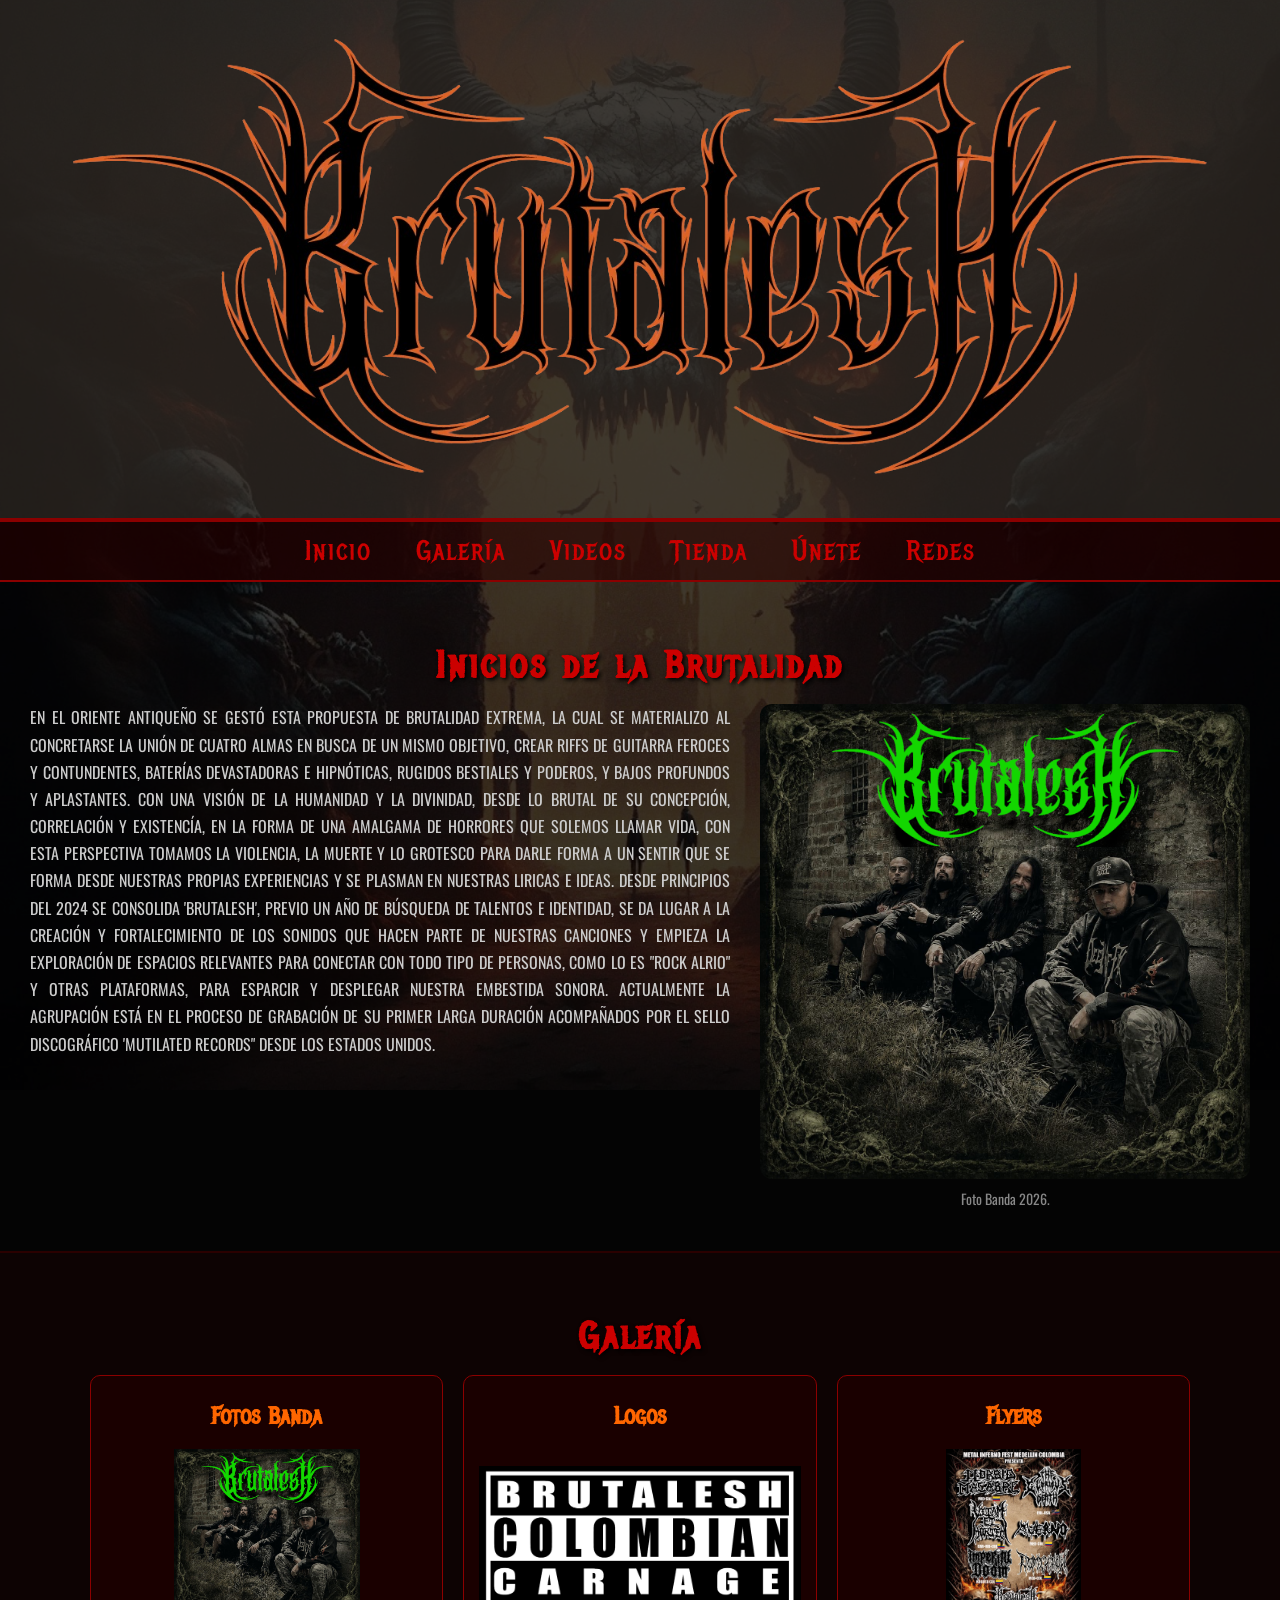
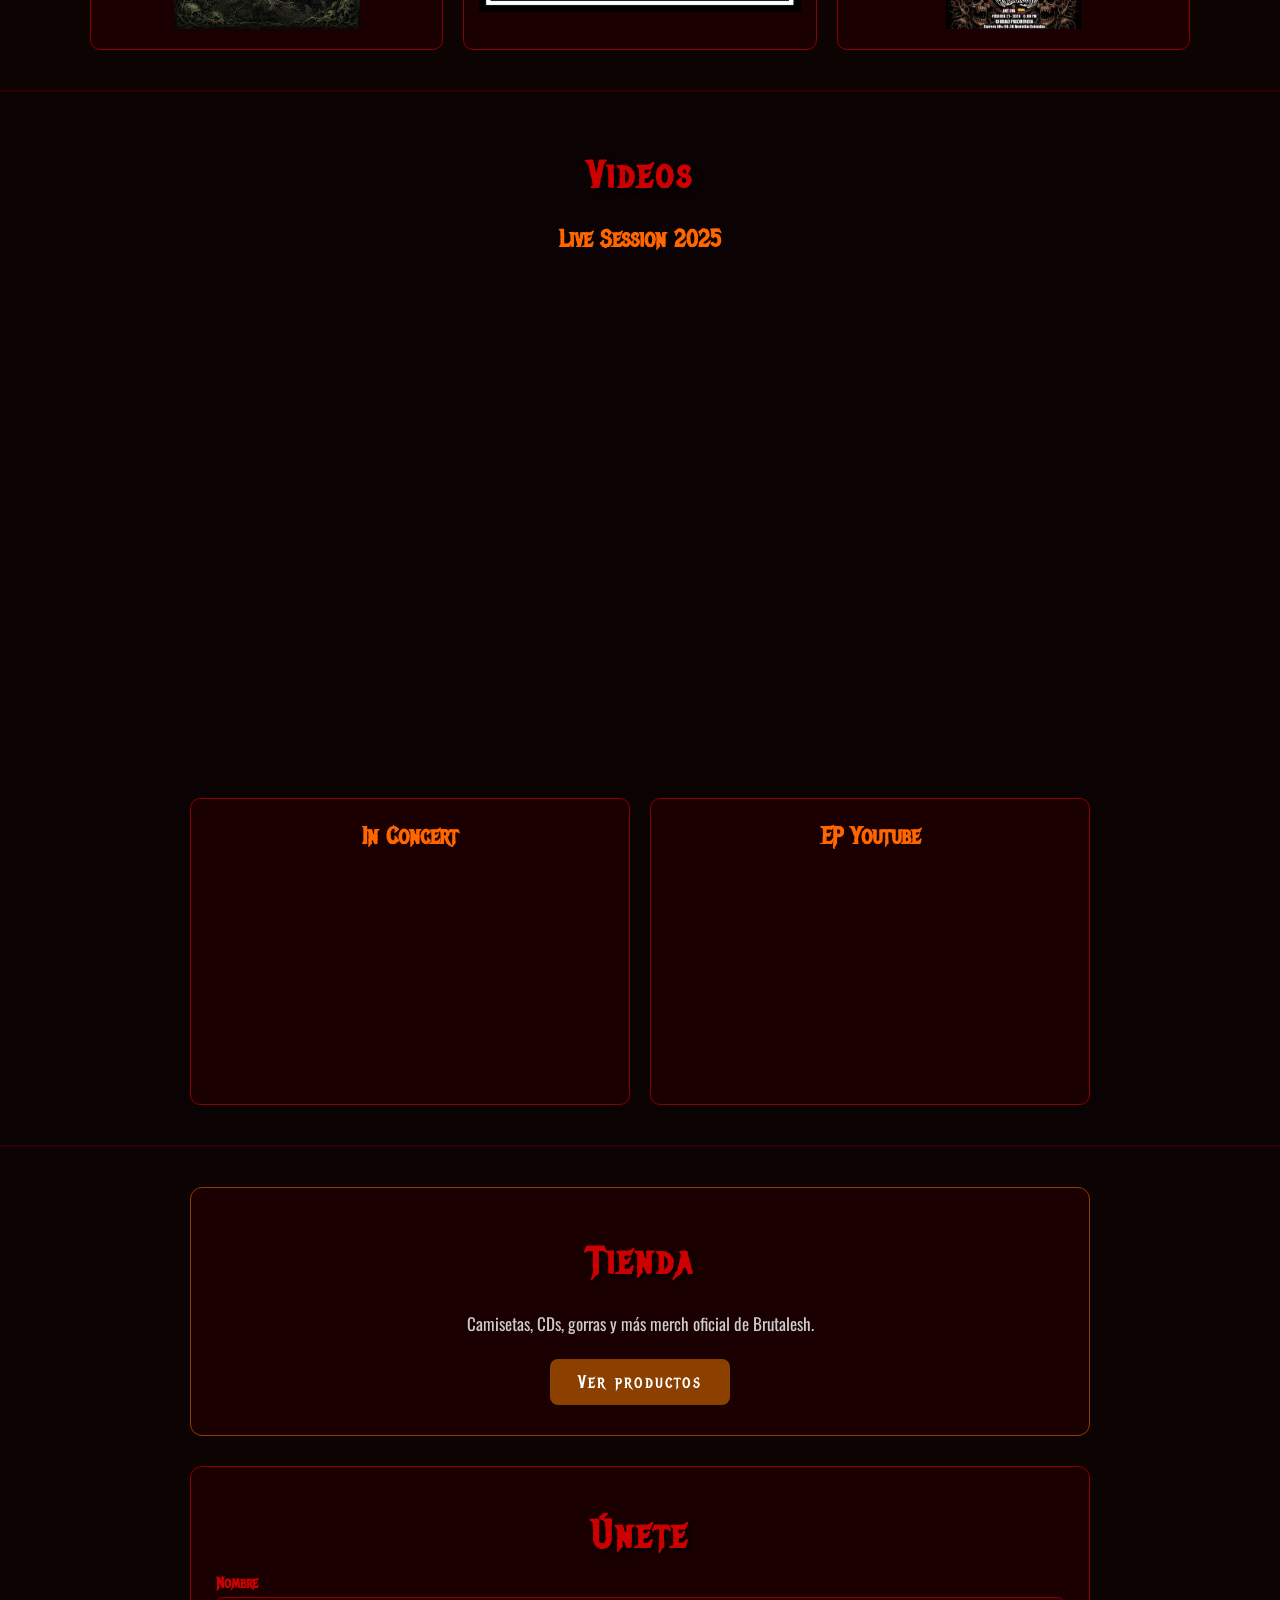
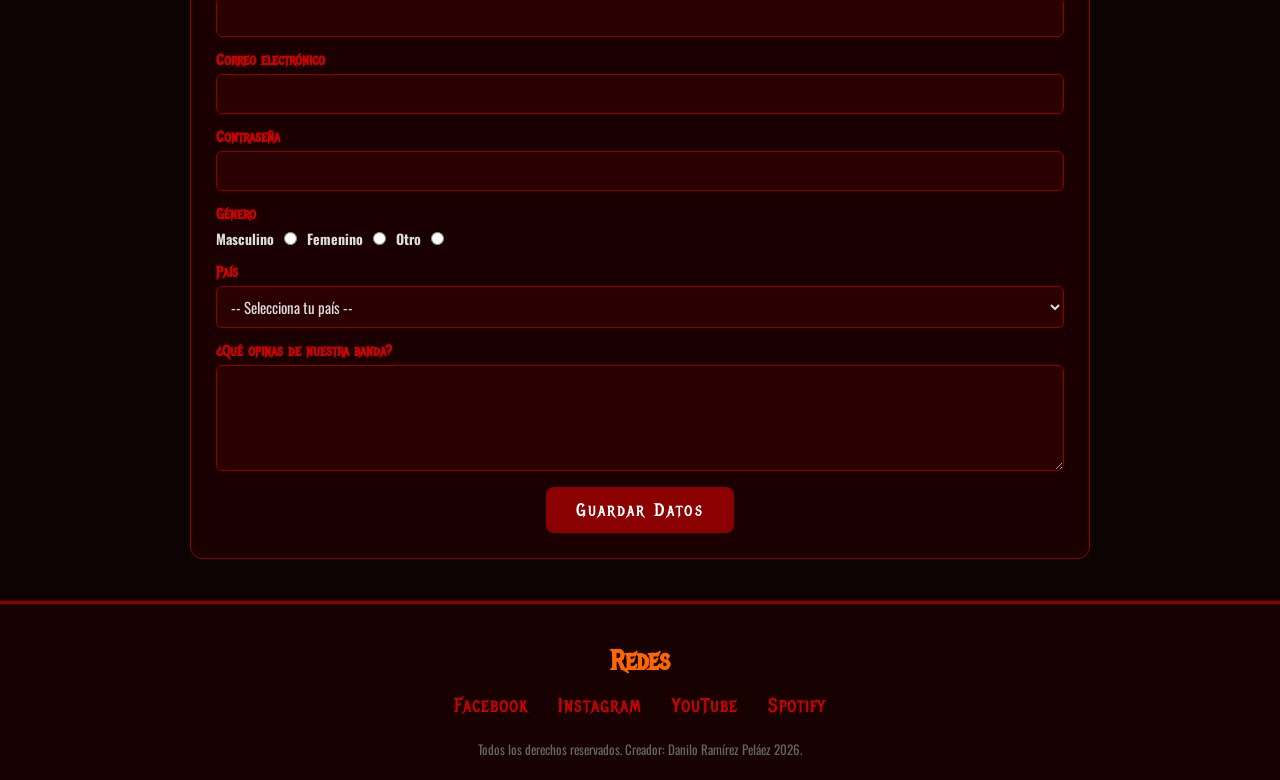
<file: index.html>
<!DOCTYPE html>
<html lang="es">

<head>
    <meta charset="UTF-8">
    <meta name="viewport" content="width=device-width, initial-scale=1.0">
    <title>Brutalesh - Colombian Carnage</title>
    <link rel="preconnect" href="https://fonts.googleapis.com">
    <link href="https://fonts.googleapis.com/css2?family=Metal+Mania&family=Oswald:wght@400;700&display=swap"
        rel="stylesheet">
    <link rel="stylesheet" href="css/estilospropios.css">
</head>

<body>

    <!-- HEADER -->
    <header id="inicio">
        <div id="fondoCabeza">
            <img src="imagenes/Logo_Original.png" id="Logo">
        </div>
    </header>

    <!-- NAV: idéntico al de tienda.html para consistencia -->
    <!-- Inicio va al top, cada enlace apunta a su sección con ancla -->
    <nav id="menuPpal">
        <a href="#inicio">Inicio</a>
        <a href="galeria.html">Galería</a>
        <a href="#seccion3">Videos</a>
        <a href="tienda.html">Tienda</a>
        <a href="#formularioContacto">Únete</a>
        <a href="#redesSociales">Redes</a>
    </nav>

    <main>

        <!-- SECCIÓN 1 -->
        <section id="seccion1">
            <div class="contenedor-centrado">
                <h2>Inicios de la Brutalidad</h2>
                <div class="seccion1-contenido">
                    <div class="seccion1-texto">
                        <p>
                            EN EL ORIENTE ANTIQUEÑO SE GESTÓ ESTA PROPUESTA DE BRUTALIDAD EXTREMA, LA
                            CUAL SE MATERIALIZO AL CONCRETARSE LA UNIÓN DE CUATRO ALMAS EN BUSCA DE UN
                            MISMO OBJETIVO, CREAR RIFFS DE GUITARRA FEROCES Y CONTUNDENTES, BATERÍAS
                            DEVASTADORAS E HIPNÓTICAS, RUGIDOS BESTIALES Y PODEROS, Y BAJOS PROFUNDOS Y
                            APLASTANTES.
                            CON UNA VISIÓN DE LA HUMANIDAD Y LA DIVINIDAD, DESDE LO BRUTAL DE SU
                            CONCEPCIÓN, CORRELACIÓN Y EXISTENCÍA, EN LA FORMA DE UNA AMALGAMA DE
                            HORRORES QUE SOLEMOS LLAMAR VIDA, CON ESTA PERSPECTIVA TOMAMOS LA VIOLENCIA,
                            LA MUERTE Y LO GROTESCO PARA DARLE FORMA A UN SENTIR QUE SE FORMA DESDE
                            NUESTRAS PROPIAS EXPERIENCIAS Y SE PLASMAN EN NUESTRAS LIRICAS E IDEAS.
                            DESDE PRINCIPIOS DEL 2024 SE CONSOLIDA 'BRUTALESH', PREVIO UN AÑO DE BÚSQUEDA DE
                            TALENTOS E IDENTIDAD, SE DA LUGAR A LA CREACIÓN Y FORTALECIMIENTO DE LOS
                            SONIDOS QUE HACEN PARTE DE NUESTRAS CANCIONES Y EMPIEZA LA EXPLORACIÓN DE
                            ESPACIOS RELEVANTES PARA CONECTAR CON TODO TIPO DE PERSONAS, COMO LO ES "ROCK
                            ALRIO" Y OTRAS PLATAFORMAS, PARA ESPARCIR Y DESPLEGAR NUESTRA EMBESTIDA SONORA.
                            ACTUALMENTE LA AGRUPACIÓN ESTÁ EN EL PROCESO DE GRABACIÓN DE SU PRIMER LARGA
                            DURACIÓN ACOMPAÑADOS POR EL SELLO DISCOGRÁFICO 'MUTILATED RECORDS" DESDE
                            LOS ESTADOS UNIDOS.
                        </p>
                    </div>
                    <div class="seccion1-foto">
                        <img src="imagenes/BRUTALESH2026NEW.jpg" alt="Foto de la banda Brutalesh" class="foto-banda">
                        <p class="pie-foto">Foto Banda 2026.</p>
                    </div>
                </div>
            </div>
        </section>

        <!-- SECCIÓN 2: Galería -->
        <section id="seccion2">
            <div class="contenedor-centrado">
                <h2>Galería</h2>
                <div class="seccion2-grid">
                    <a class="bloque-galeria" href="galeria.html?categoria=banda">
                        <h3>Fotos Banda</h3>
                        <img src="imagenes/BRUTALESH2026NEW.jpg" alt="Fotos de la banda Brutalesh">
                    </a>
                    <a class="bloque-galeria" href="galeria.html?categoria=logo">
                        <h3>Logos</h3>
                        <img src="imagenes/Advisory.jpg" alt="Logos de Brutalesh">
                    </a>
                    <a class="bloque-galeria" href="galeria.html?categoria=flyer">
                        <h3>Flyers</h3>
                        <img src="imagenes/concierto2026.jpg" alt="Flyers de Brutalesh">
                    </a>
                </div>
            </div>
        </section>

        <!-- SECCIÓN 3: Videos -->
        <section id="seccion3">
            <div class="contenedor-centrado">
                <h2>Videos</h2>
                <div class="seccion3-contenido">
                    <div class="video-principal">
                        <h3>Live Session 2025</h3>
                        <div class="contenedor-video">
                            <iframe src="https://www.youtube.com/embed/8jFpBwW7L4U?si=sh55wE70I3SLNjwH"
                                title="Brutalesh Live Session" frameborder="0"
                                allow="accelerometer; autoplay; clipboard-write; encrypted-media; gyroscope; picture-in-picture; web-share"
                                referrerpolicy="strict-origin-when-cross-origin" allowfullscreen></iframe>
                        </div>
                    </div>
                    <div class="videos-secundarios">
                        <div class="video-secundario">
                            <h3>In Concert</h3>
                            <div class="contenedor-video">
                                <iframe src="https://www.youtube.com/embed/GcFs2K2PveE"
                                    title="Brutalesh In Concert" frameborder="0"
                                    allow="accelerometer; autoplay; clipboard-write; encrypted-media; gyroscope; picture-in-picture; web-share"
                                    referrerpolicy="strict-origin-when-cross-origin" allowfullscreen></iframe>
                            </div>
                        </div>
                        <div class="video-secundario">
                            <h3>EP Youtube</h3>
                            <div class="contenedor-video">
                                <iframe src="https://www.youtube.com/embed/mL4vhDXJoMs?si=ErCh_-tSVRbG0GSa"
                                    title="Brutalesh EP YouTube" frameborder="0"
                                    allow="accelerometer; autoplay; clipboard-write; encrypted-media; gyroscope; picture-in-picture; web-share"
                                    referrerpolicy="strict-origin-when-cross-origin" allowfullscreen></iframe>
                            </div>
                        </div>
                    </div>
                </div>
            </div>
        </section>

        <!-- SECCIÓN 4: Tienda + Formulario -->
        <section id="seccion4">
            <div class="contenedor-centrado">
                <div class="seccion4-contenido">

                    <!-- Bloque tienda: ahora enlaza correctamente a tienda.html -->
                    <div class="bloque-tienda">
                        <h2>Tienda</h2>
                        <p>Camisetas, CDs, gorras y más merch oficial de Brutalesh.</p>
                        <a href="tienda.html" class="boton-tienda">Ver productos</a>
                    </div>

                    <div class="bloque-formulario">
                        <!-- id="formularioContacto" es el ancla del enlace "Únete" del nav -->
                        <form action="#" method="post" id="formularioContacto">
                            <h2>Únete</h2>

                            <div class="campoForm">
                                <label for="nombre1">Nombre</label>
                                <input type="text" name="nombre1" id="nombre1" required>
                            </div>

                            <div class="campoForm">
                                <label for="correo">Correo electrónico</label>
                                <input type="email" name="correo" id="correo" required>
                            </div>

                            <div class="campoForm">
                                <label for="password">Contraseña</label>
                                <input type="password" name="password" id="password" required>
                            </div>

                            <div class="campoForm">
                                <label>Género</label>
                                <div id="grupoRadio">
                                    <label for="Masculino1">Masculino</label>
                                    <input type="radio" name="genero" id="Masculino1" value="1">
                                    <label for="Femenino1">Femenino</label>
                                    <input type="radio" name="genero" id="Femenino1" value="2">
                                    <label for="Otro1">Otro</label>
                                    <input type="radio" name="genero" id="Otro1" value="3">
                                </div>
                            </div>

                            <div class="campoForm">
                                <label for="paisReside">País</label>
                                <select name="paisReside" id="paisReside">
                                    <option value="0">-- Selecciona tu país --</option>
                                    <option value="1">Colombia</option>
                                    <option value="2">Venezuela</option>
                                    <option value="3">Perú</option>
                                </select>
                            </div>

                            <div class="campoForm">
                                <label for="textoBrutalesh">¿Qué opinas de nuestra banda?</label>
                                <textarea name="textoBrutalesh" id="textoBrutalesh" rows="4"></textarea>
                            </div>

                            <input type="submit" value="Guardar Datos">

                        </form>
                    </div>

                </div>
            </div>
        </section>

    </main>

    <!-- FOOTER: id="redesSociales" es el ancla del enlace "Redes" del nav -->
    <footer>
        <div id="redesSociales">
            <h3>Redes</h3>
            <div class="redes-links">
                <a href="https://www.facebook.com/brutalesh.col?locale=es_LA" target="_blank" rel="noopener">Facebook</a>
                <a href="https://www.instagram.com/brutaleshcol/" target="_blank" rel="noopener">Instagram</a>
                <a href="https://www.youtube.com/@BRUTALESH" target="_blank" rel="noopener">YouTube</a>
                <a href="https://open.spotify.com/search/brutalesh" target="_blank" rel="noopener">Spotify</a>
            </div>
        </div>
        <p class="copyright">Todos los derechos reservados. Creador: Danilo Ramírez Peláez 2026.</p>
    </footer>

</body>
</html>
</file>
<file: css/estilospropios.css>
/* ============================
   RESET GENERAL
   ============================ */
*, *::before, *::after {
    box-sizing: border-box;
    margin: 0;
    padding: 0;
}

/* CORRECCIÓN: scroll suave para que las anclas del nav funcionen bien */
html {
    scroll-behavior: smooth;
    scroll-padding-top: 60px;
}

/* ============================
   BODY
   ============================ */
body {
    font-family: 'Oswald', Arial, sans-serif;
    color: #ddd;
    background-image: url('../imagenes/Caratula_Original.jpg');
    background-attachment: fixed;
    background-size: cover;
    background-position: center;
    background-repeat: no-repeat;
    background-color: #111;
}

/* ============================
   HEADER
   ============================ */
#fondoCabeza {
    width: 100%;
    background-color: rgba(37, 32, 28, 0.88);
    text-align: center;
    padding: 30px 0;
    border-bottom: 4px solid #8b0000;
}

#Logo {
    max-width: 90%;
    height: auto;
}

.imagenes {
    display: block;
    margin: 0 auto;
}

/* Marco rojo solo para imágenes de contenido, NO para el logo del header */
.imagen-con-marco {
    border: 6px solid #8b0000;
    border-radius: 20px;
}

/* ============================
   NAV PRINCIPAL
   CORRECCIÓN: position sticky para que
   quede fijo al hacer scroll
   ============================ */
#menuPpal {
    background-color: rgba(26, 0, 0, 0.90);
    padding: 12px 0;
    text-align: center;
    border-bottom: 2px solid #8b0000;
    position: sticky;
    top: 0;
    z-index: 9999;
    width: 100%;
}

#menuPpal a {
    font-size: 28px;
    text-decoration: none;
    color: #cc0000;
    margin: 0 20px;
    letter-spacing: 2px;
    font-family: 'Metal Mania', cursive;
    transition: color 0.2s;
}

#menuPpal a:hover {
    color: #ff4444;
}

/* ============================
   TÍTULOS GENERALES
   ============================ */
h1 {
    color: #cc0000;
    font-size: 60px;
    text-align: center;
    margin: 30px 0 15px;
    font-family: 'Metal Mania', cursive;
    letter-spacing: 4px;
    text-shadow: 2px 2px 4px #000;
}

h2 {
    color: #cc0000;
    font-size: 38px;
    text-align: center;
    margin: 20px 0 15px;
    font-family: 'Metal Mania', cursive;
    letter-spacing: 3px;
    text-shadow: 2px 2px 4px #000;
}

h3 {
    font-size: 24px;
    font-family: 'Metal Mania', cursive;
    color: #ff6600;
    margin: 10px 0 8px;
    text-align: center;
}

p {
    font-family: 'Oswald', Arial, sans-serif;
    font-size: 17px;
    color: #ccc;
    line-height: 1.7;
}

hr {
    border: none;
    border-top: 2px solid #8b0000;
    margin: 30px 20px;
}

/* ============================
   SECCIONES
   ============================ */
section {
    padding: 40px 30px;
    border-bottom: 2px solid #2a0000;
    background-color: rgba(0, 0, 0, 0.75);
}

/* ============================
   SECCIÓN 1
   ============================ */
.seccion1-contenido {
    display: flex;
    flex-direction: row;
    gap: 60px;
    align-items: center;
    max-width: 1300px;
    margin: 0 auto;
}

.seccion1-texto {
    flex: 1.2;
    max-width: 700px;
}

.seccion1-texto p {
    font-size: 18px;
    line-height: 1.9;
    text-align: justify;
}

.seccion1-foto {
    flex: 1;
    display: flex;
    flex-direction: column;
    align-items: center;
}

.foto-banda {
    width: 100%;
    max-width: 550px;
    height: auto;
    border-radius: 12px;
    display: block;
    margin: 0 auto;
    object-fit: contain;
}

.pie-foto {
    color: #888;
    font-size: 14px;
    text-align: center;
    margin-top: 8px;
}

/* ============================
   SECCIÓN 2
   ============================ */
#seccion2 { background-color: rgba(13, 0, 0, 0.80); }

.seccion2-grid {
    display: flex;
    flex-direction: row;
    gap: 20px;
    justify-content: center;
    max-width: 1100px;
    margin: 0 auto;
}

.bloque-galeria {
    flex: 1;
    background-color: #1a0000;
    border: 1px solid #8b0000;
    border-radius: 10px;
    padding: 15px;
    text-align: center;
    text-decoration: none;
    cursor: pointer;
    transition: border-color 0.2s, transform 0.2s;
}

.bloque-galeria:hover {
    border-color: #cc0000;
    transform: translateY(-4px);
}

.bloque-galeria img {
    width: 100%;
    height: 180px;
    object-fit: contain;
    border-radius: 8px;
    margin-top: 10px;
}

/* ============================
   SECCIÓN 3
   ============================ */
#seccion3 { background-color: rgba(10, 0, 0, 0.80); }

.seccion3-contenido {
    display: flex;
    flex-direction: column;    /* apilado vertical — cada video ocupa su ancho completo */
    gap: 30px;
    max-width: 900px;          /* ancho controlado para que los videos no sean enormes */
    margin: 0 auto;
}

.video-principal {
    width: 100%;
}

.videos-secundarios {
    display: flex;
    flex-direction: row;       /* los dos secundarios en fila al mismo nivel */
    gap: 20px;
    width: 100%;
}

.video-secundario {
    flex: 1;                   /* cada secundario ocupa la mitad del ancho */
    background-color: #1a0000;
    border: 1px solid #8b0000;
    border-radius: 10px;
    padding: 12px;
}

.contenedor-video {
    position: relative;
    padding-bottom: 56.25%;   /* ratio 16:9 */
    height: 0;
    overflow: hidden;
    border-radius: 8px;
    margin-top: 8px;
}

.contenedor-video iframe {
    position: absolute;
    top: 0; left: 0;
    width: 100%; height: 100%;
    border: none;
}

/* ============================
   SECCIÓN 4
   ============================ */
#seccion4 { background-color: rgba(13, 0, 0, 0.80); }

.seccion4-contenido {
    display: flex;
    flex-direction: column;    /* Tienda arriba, Únete abajo — mismo ancho */
    gap: 30px;
    max-width: 900px;          /* mismo ancho que sección de videos */
    margin: 0 auto;
}

.bloque-tienda {
    background-color: #1a0000;
    border: 1px solid #8b4000;
    border-radius: 12px;
    padding: 30px 20px;
    text-align: center;
    display: flex;
    flex-direction: column;
    align-items: center;
    gap: 10px;
}

.bloque-tienda p {
    margin: 0;
    text-align: center;
}

.boton-tienda {
    display: inline-block;
    background-color: #8b4000;
    color: white;
    text-decoration: none;
    padding: 12px 28px;
    font-size: 18px;
    font-family: 'Metal Mania', cursive;
    border-radius: 8px;
    letter-spacing: 2px;
    transition: background-color 0.2s;
    margin-top: 10px;
}

.boton-tienda:hover { background-color: #cc6600; }

.bloque-formulario {
    width: 100%;
}

#formularioContacto {
    background-color: #1a0000;
    border: 1px solid #8b0000;
    border-radius: 12px;
    padding: 25px;
}

.campoForm {
    margin-bottom: 14px;
    display: flex;
    flex-direction: column;
    gap: 5px;
}

.campoForm label {
    color: #cc0000;
    font-size: 15px;
    font-weight: bold;
    font-family: 'Metal Mania', cursive;
}

.campoForm input[type="text"],
.campoForm input[type="number"],
.campoForm input[type="email"],
.campoForm input[type="password"],
.campoForm textarea,
.campoForm select {
    background-color: #2a0000;
    color: #ddd;
    border: 1px solid #8b0000;
    border-radius: 6px;
    padding: 8px 10px;
    font-size: 15px;
    font-family: 'Oswald', sans-serif;
    outline: none;
}

.campoForm input:focus,
.campoForm textarea:focus,
.campoForm select:focus {
    border-color: #ff4444;
}

#grupoRadio {
    display: flex;
    align-items: center;
    gap: 10px;
    flex-wrap: wrap;
}

#grupoRadio label {
    color: #ddd;
    font-size: 14px;
    font-family: 'Oswald', sans-serif;
}

input[type="submit"] {
    display: block;
    margin: 16px auto 0;
    background-color: #8b0000;
    color: white;
    border: none;
    padding: 12px 30px;
    font-size: 18px;
    font-family: 'Metal Mania', cursive;
    border-radius: 8px;
    cursor: pointer;
    letter-spacing: 2px;
    transition: background-color 0.2s;
}

input[type="submit"]:hover { background-color: #cc0000; }

/* ============================
   FOOTER
   ============================ */
footer {
    background-color: rgba(26, 0, 0, 0.92);
    border-top: 3px solid #8b0000;
    text-align: center;
    padding: 30px 20px 20px;
}

#redesSociales h3 {
    font-size: 28px;
    margin-bottom: 15px;
    color: #ff6600;
}

.redes-links {
    display: flex;
    justify-content: center;
    gap: 30px;
    flex-wrap: wrap;
    margin-bottom: 20px;
}

.redes-links a {
    color: #cc0000;
    text-decoration: none;
    font-size: 20px;
    font-family: 'Metal Mania', cursive;
    letter-spacing: 1px;
    transition: color 0.2s;
}

.redes-links a:hover { color: #ff4444; }

.copyright {
    font-size: 13px;
    color: #666;
    margin-top: 10px;
}

/* ============================
   RESPONSIVE — MÓVIL
   ============================ */
@media (max-width: 768px) {

    .seccion1-contenido {
        flex-direction: column;
        gap: 25px;
    }

    .seccion1-texto {
        max-width: 100%;
    }

    .seccion1-texto p {
        font-size: 16px;
        text-align: left;
    }

    .foto-banda {
        max-width: 100%;
    }
}

@media (min-width: 768px) and (max-width: 1300px) {

    .seccion1-contenido {
        gap: 30px;
        align-items: flex-start;
    }

    .seccion1-texto {
        flex: 1.3;
    }

    .seccion1-texto p {
        font-size: 16px;
        line-height: 1.7;
        text-align: justify;
    }

    .seccion1-foto {
        flex: 0.9;
    }

    .foto-banda {
        max-width: 100%;
    }
}

/* ====================================================
   TIENDA
   ==================================================== */

/* Enlace activo en el nav */
.nav-activo {
    color: #ff4444 !important;
    border-bottom: 2px solid #ff4444;
    padding-bottom: 2px;
}

/* Banner */
#bannerTienda {
    background-color: #1a0000;
    border-bottom: 4px solid #8b0000;
    text-align: center;
    padding: 50px 20px 40px;
}

.tienda-badge {
    display: inline-block;
    margin-bottom: 18px;
}

.badge-img {
    width: auto;
    max-width: 300px;
    max-height: 120px;
    display: block;
    margin: 0 auto;
    object-fit: contain;
}

.tienda-divider {
    width: 80px;
    height: 3px;
    background-color: #8b0000;
    margin: 0 auto 25px;
    border-radius: 2px;
}

.tienda-descripcion {
    font-family: 'Oswald', sans-serif;
    font-size: 17px;
    color: #aaa;
    max-width: 500px;
    margin: 0 auto 30px;
    line-height: 1.6;
}

.tienda-stats {
    display: flex;
    justify-content: center;
    gap: 40px;
    flex-wrap: wrap;
}

.stat-item { text-align: center; }

.stat-num {
    display: block;
    font-family: 'Metal Mania', cursive;
    font-size: 30px;
    color: #cc0000;
}

.stat-label {
    font-family: 'Oswald', sans-serif;
    font-size: 12px;
    color: #666;
    letter-spacing: 2px;
    text-transform: uppercase;
}

/* Filtros */
#seccionFiltros {
    background-color: rgba(20, 0, 0, 0.85);
    padding: 20px;
    text-align: center;
    border-bottom: 1px solid #3a0000;
}

.filtros-contenedor {
    display: flex;
    justify-content: center;
    gap: 12px;
    flex-wrap: wrap;
}

.filtro-btn {
    background-color: transparent;
    color: #cc0000;
    border: 1px solid #8b0000;
    padding: 10px 28px;
    font-size: 18px;
    font-family: 'Metal Mania', cursive;
    letter-spacing: 2px;
    border-radius: 6px;
    cursor: pointer;
    transition: background-color 0.2s, color 0.2s, border-color 0.2s;
}

.filtro-btn:hover {
    background-color: #3a0000;
    color: #ff4444;
    border-color: #ff4444;
}

.filtro-btn.activo {
    background-color: #8b0000;
    color: #fff;
    border-color: #cc0000;
}

/* Grilla */
#seccionProductos {
    background-color: rgba(10, 0, 0, 0.80);
    padding: 40px 30px;
}

.productos-grid {
    display: grid;
    grid-template-columns: repeat(3, 1fr);
    gap: 25px;
    max-width: 1100px;
    margin: 0 auto;
}

/* Tarjeta */
.tarjeta-producto {
    background-color: #1a0000;
    border: 1px solid #8b0000;
    border-radius: 12px;
    display: flex;
    flex-direction: column;
    transition: border-color 0.25s ease, opacity 0.25s ease;
    /* SIN transform aquí: mover toda la tarjeta causa que el cursor
       pierda posición relativa sobre los botones hijos, generando
       mouseenter/mouseleave en bucle (el titilado) */
}

.tarjeta-producto:hover {
    border-color: #cc0000;
    /* SIN translateY: el efecto de elevación se aplica
       solo a la imagen abajo, no a toda la tarjeta */
}

/* Imagen del producto
   CORRECCIÓN: una sola definición de .producto-imagen */
.producto-imagen {
    position: relative;
    width: 100%;
    height: 260px;
    background-color: #0d0000;
    cursor: pointer;
    /* border-radius en la imagen para mantener las esquinas redondeadas
       ahora que .tarjeta-producto no tiene overflow:hidden */
    border-radius: 12px 12px 0 0;
    overflow: hidden;
}

.producto-imagen img {
    width: 100%;
    height: 100%;
    object-fit: contain;
    display: block;
    transition: transform 0.3s ease;
    pointer-events: none;
}

/* El efecto visual de elevación se aplica solo a la imagen,
   no a la tarjeta completa, para no afectar los botones de color */
.tarjeta-producto:hover .producto-imagen img {
    transform: scale(1.05) translateY(-4px);
}

/* Etiqueta encima de la imagen */
.producto-tag {
    position: absolute;
    top: 10px;
    left: 10px;
    background-color: #8b0000;
    color: #fff;
    font-family: 'Oswald', sans-serif;
    font-size: 11px;
    letter-spacing: 2px;
    padding: 3px 10px;
    border-radius: 4px;
    text-transform: uppercase;
}

.producto-tag.nuevo { background-color: #cc6600; }

/* Info */
.producto-info {
    padding: 16px;
    display: flex;
    flex-direction: column;
    flex: 1;
    gap: 8px;
}

.producto-nombre {
    font-family: 'Metal Mania', cursive;
    font-size: 20px;
    color: #cc0000;
    margin: 0;
    text-align: left;
    letter-spacing: 1px;
}

.producto-descripcion {
    font-family: 'Oswald', sans-serif;
    font-size: 14px;
    color: #999;
    line-height: 1.5;
    margin: 0;
    flex: 1;
}

.producto-footer {
    display: flex;
    justify-content: space-between;
    align-items: center;
    margin-top: 8px;
}

.producto-precio {
    font-family: 'Metal Mania', cursive;
    font-size: 22px;
    color: #ff6600;
}

.btn-agregar {
    background-color: #8b0000;
    color: #fff;
    border: none;
    padding: 8px 16px;
    font-size: 14px;
    font-family: 'Oswald', sans-serif;
    letter-spacing: 1px;
    border-radius: 6px;
    cursor: pointer;
    transition: background-color 0.2s;
}

.btn-agregar:hover { background-color: #cc0000; }

/* Zoom hint */
.zoom-hint {
    position: absolute;
    bottom: 0;
    left: 0;
    right: 0;
    background-color: rgba(139, 0, 0, 0.85);
    color: #fff;
    font-family: 'Oswald', sans-serif;
    font-size: 13px;
    letter-spacing: 1px;
    text-align: center;
    padding: 7px 0;
    opacity: 0;
    transform: translateY(100%);
    transition: opacity 0.25s ease, transform 0.25s ease;
    cursor: pointer;
}

.producto-imagen:hover .zoom-hint {
    opacity: 1;
    transform: translateY(0);
}

/* Selector de colores */
.titulo-colores {
    color: #888;
    font-family: 'Oswald', sans-serif;
    font-size: 12px;
    letter-spacing: 2px;
    text-transform: uppercase;
    margin-top: 10px;
    margin-bottom: 8px;
}

.selector-colores {
    display: flex;
    gap: 6px;
    flex-wrap: wrap;
    margin-bottom: 10px;
}

.selector-colores button {
    flex: 1;
    background: transparent;
    border: 1px solid #4a0000;
    color: #aaa;
    padding: 5px 8px;
    font-family: 'Oswald', sans-serif;
    font-size: 12px;
    letter-spacing: 1px;
    cursor: pointer;
    border-radius: 20px;
    transition: border-color 0.2s, color 0.2s, background 0.2s;
    white-space: nowrap;
}

.selector-colores button:hover {
    border-color: #cc0000;
    color: #fff;
    background: rgba(139, 0, 0, 0.25);
}

.selector-colores button.color-activo {
    border-color: #cc0000;
    color: #fff;
    background: rgba(139, 0, 0, 0.50);
    font-weight: bold;
}

/* Carrito */
#seccionCarrito {
    background-color: rgba(20, 0, 0, 0.85);
    padding: 40px 30px;
}

.carrito-contenedor {
    max-width: 700px;
    margin: 0 auto;
    background-color: #1a0000;
    border: 1px solid #8b0000;
    border-radius: 12px;
    padding: 25px;
}

.carrito-vacio {
    text-align: center;
    color: #666;
    font-size: 16px;
    padding: 20px 0;
}

.carrito-fila {
    display: flex;
    align-items: center;
    justify-content: space-between;
    padding: 12px 0;
    border-bottom: 1px solid #2a0000;
    gap: 12px;
}

.carrito-nombre {
    font-family: 'Oswald', sans-serif;
    font-size: 16px;
    color: #ccc;
    flex: 1;
}

.carrito-cantidad {
    display: flex;
    align-items: center;
    gap: 10px;
}

.carrito-cantidad button {
    background-color: #3a0000;
    color: #cc0000;
    border: 1px solid #8b0000;
    width: 28px;
    height: 28px;
    border-radius: 4px;
    font-size: 18px;
    cursor: pointer;
    line-height: 1;
    transition: background-color 0.2s;
}

.carrito-cantidad button:hover {
    background-color: #8b0000;
    color: #fff;
}

.carrito-cantidad span {
    font-family: 'Oswald', sans-serif;
    font-size: 16px;
    color: #ddd;
    min-width: 20px;
    text-align: center;
}

.carrito-subtotal {
    font-family: 'Metal Mania', cursive;
    font-size: 18px;
    color: #ff6600;
    min-width: 90px;
    text-align: right;
}

.carrito-footer {
    margin-top: 20px;
    display: flex;
    flex-direction: column;
    gap: 12px;
}

.carrito-total {
    display: flex;
    justify-content: space-between;
    align-items: center;
    padding: 12px 0;
    border-top: 2px solid #8b0000;
}

.carrito-total span {
    font-family: 'Oswald', sans-serif;
    font-size: 20px;
    color: #ccc;
}

.total-precio {
    font-family: 'Metal Mania', cursive;
    font-size: 28px;
    color: #ff6600 !important;
}

.btn-comprar {
    background-color: #8b0000;
    color: #fff;
    border: none;
    padding: 14px;
    font-size: 20px;
    font-family: 'Metal Mania', cursive;
    letter-spacing: 2px;
    border-radius: 8px;
    cursor: pointer;
    transition: background-color 0.2s;
    width: 100%;
}

.btn-comprar:hover { background-color: #cc0000; }

.btn-vaciar {
    background-color: transparent;
    color: #666;
    border: 1px solid #3a0000;
    padding: 8px;
    font-size: 14px;
    font-family: 'Oswald', sans-serif;
    border-radius: 6px;
    cursor: pointer;
    transition: color 0.2s, border-color 0.2s;
    width: 100%;
}

.btn-vaciar:hover {
    color: #cc0000;
    border-color: #8b0000;
}

/* Modal */
.modal-overlay {
    display: none;
    position: fixed;
    inset: 0;
    background-color: rgba(0, 0, 0, 0.92);
    z-index: 99999;
    justify-content: center;
    align-items: center;
    padding: 20px;
}

.modal-overlay.modal-visible { display: flex; }

.modal-contenido {
    position: relative;
    max-width: 800px;
    width: 100%;
    text-align: center;
    animation: modalEntrada 0.25s ease;
}

@keyframes modalEntrada {
    from { opacity: 0; transform: scale(0.92); }
    to   { opacity: 1; transform: scale(1); }
}

.modal-contenido img {
    width: 100%;
    max-height: 80vh;
    object-fit: contain;
    border-radius: 10px;
    display: block;
    margin: 0 auto;
}

.modal-nombre {
    font-family: 'Metal Mania', cursive;
    font-size: 22px;
    color: #cc0000;
    margin-top: 14px;
    letter-spacing: 2px;
}

.modal-cerrar {
    position: absolute;
    top: -16px;
    right: -16px;
    background-color: #8b0000;
    color: #fff;
    border: none;
    width: 36px;
    height: 36px;
    border-radius: 50%;
    font-size: 18px;
    cursor: pointer;
    line-height: 1;
    transition: background-color 0.2s;
    z-index: 1;
}

.modal-cerrar:hover { background-color: #cc0000; }

/* Responsive tienda */
@media (max-width: 768px) {
    .productos-grid {
        grid-template-columns: repeat(2, 1fr);
        gap: 15px;
    }
    .producto-nombre { font-size: 16px; }
    .producto-precio { font-size: 18px; }
}

@media (max-width: 480px) {
    .productos-grid { grid-template-columns: 1fr; }
}

/* ====================================================
   GALERÍA
   ==================================================== */

/* Banner */
#bannerGaleria {
    background-color: #1a0000;
    border-bottom: 4px solid #8b0000;
    text-align: center;
    padding: 50px 20px 35px;
}

/* Filtros — reutiliza #seccionFiltros de tienda pero con id propio */
#seccionFiltrosGaleria {
    background-color: rgba(20, 0, 0, 0.85);
    padding: 20px;
    text-align: center;
    border-bottom: 1px solid #3a0000;
}

/* Grilla de imágenes */
#seccionGaleria {
    background-color: rgba(10, 0, 0, 0.80);
    padding: 40px 30px;
}

.galeria-grid {
    display: grid;
    grid-template-columns: repeat(3, 1fr);
    gap: 16px;
    max-width: 1100px;
    margin: 0 auto;
}

/* Cada item de la galería */
.galeria-item {
    position: relative;
    border-radius: 10px;
    overflow: hidden;
    border: 1px solid #8b0000;
    cursor: pointer;
    /* La transición solo en opacity y transform — NO en display
       para evitar el mismo problema del titilado que tuvimos */
    transition: opacity 0.25s ease, transform 0.25s ease, border-color 0.25s ease;
    background-color: #0d0000;
}

.galeria-item:hover {
    border-color: #cc0000;
}

.galeria-item img {
    width: 100%;
    height: 220px;
    object-fit: contain;
    display: block;
    /* pointer-events none: evita interferencia de la imagen
       con el onclick del contenedor */
    pointer-events: none;
    transition: transform 0.3s ease;
}

.galeria-item:hover img {
    transform: scale(1.05);
}

/* Overlay con nombre — aparece al hacer hover */
.galeria-overlay {
    position: absolute;
    inset: 0;
    background-color: rgba(139, 0, 0, 0.80);
    display: flex;
    flex-direction: column;
    justify-content: center;
    align-items: center;
    gap: 8px;
    opacity: 0;
    transition: opacity 0.25s ease;
    /* pointer-events none: el click lo maneja el .galeria-item padre */
    pointer-events: none;
}

.galeria-item:hover .galeria-overlay {
    opacity: 1;
}

.galeria-overlay span {
    font-family: 'Oswald', sans-serif;
    font-size: 22px;
    color: #fff;
}

.galeria-overlay p {
    font-family: 'Metal Mania', cursive;
    font-size: 14px;
    color: #ffcccc;
    text-align: center;
    padding: 0 10px;
    line-height: 1.4;
    margin: 0;
}

/* Sección de audio */
#seccionAudio {
    background-color: rgba(13, 0, 0, 0.85);
    padding: 40px 30px;
}

.audio-grid {
    display: flex;
    flex-direction: column;
    gap: 20px;
    max-width: 700px;
    margin: 20px auto 0;
}

.audio-bloque {
    display: flex;
    flex-direction: row;
    align-items: center;
    gap: 20px;
    background-color: #1a0000;
    border: 1px solid #8b0000;
    border-radius: 12px;
    padding: 16px 20px;
}

.audio-caratula {
    width: 80px;
    height: 80px;
    object-fit: cover;
    border-radius: 8px;
    border: 2px solid #8b0000;
    flex-shrink: 0;
}

.audio-info {
    flex: 1;
    display: flex;
    flex-direction: column;
    gap: 4px;
}

.audio-titulo {
    font-family: 'Metal Mania', cursive;
    font-size: 20px;
    color: #cc0000;
    margin: 0;
    text-align: left;
    letter-spacing: 1px;
}

.audio-album {
    font-family: 'Oswald', sans-serif;
    font-size: 13px;
    color: #888;
    margin: 0;
    line-height: 1.4;
}

.audio-info audio {
    width: 100%;
    margin-top: 8px;
}

/* Responsive galería */
@media (max-width: 768px) {
    .galeria-grid {
        grid-template-columns: repeat(2, 1fr);
    }

    .audio-bloque {
        flex-direction: column;
        text-align: center;
    }

    .audio-titulo {
        text-align: center;
    }

    .audio-album {
        text-align: center;
    }
}

@media (max-width: 480px) {
    .galeria-grid {
        grid-template-columns: 1fr;
    }
}

/* ============================
   CD DOBLE — hover muestra trasera
   ============================ */

/* Las dos imágenes se apilan en el mismo espacio */
.cd-doble {
    position: relative;
}

.cd-doble .cd-frente,
.cd-doble .cd-trasera {
    position: absolute;
    top: 0; left: 0;
    width: 100%;
    height: 100%;
    object-fit: contain;
    transition: opacity 0.35s ease;
    pointer-events: none;
}

/* Frente visible, trasera oculta por defecto */
.cd-doble .cd-frente  { opacity: 1; }
.cd-doble .cd-trasera { opacity: 0; }

/* Al hacer hover: frente se oculta, trasera aparece */
.cd-doble:hover .cd-frente  { opacity: 0; }
.cd-doble:hover .cd-trasera { opacity: 1; }

/* Necesita altura fija para que position:absolute funcione */
.cd-doble {
    min-height: 220px;
}

/* ============================
   MODAL — navegación flechas
   ============================ */
.modal-nav {
    display: flex;
    align-items: center;
    justify-content: center;
    gap: 20px;
    margin-top: 14px;
}

.modal-flecha {
    background-color: #8b0000;
    color: #fff;
    border: none;
    width: 40px;
    height: 40px;
    border-radius: 50%;
    font-size: 28px;
    line-height: 1;
    cursor: pointer;
    transition: background-color 0.2s;
    display: flex;
    align-items: center;
    justify-content: center;
}

.modal-flecha:hover { background-color: #cc0000; }

.modal-indicador {
    font-family: 'Oswald', sans-serif;
    font-size: 14px;
    color: #aaa;
    letter-spacing: 1px;
    min-width: 90px;
    text-align: center;
}
</file>
